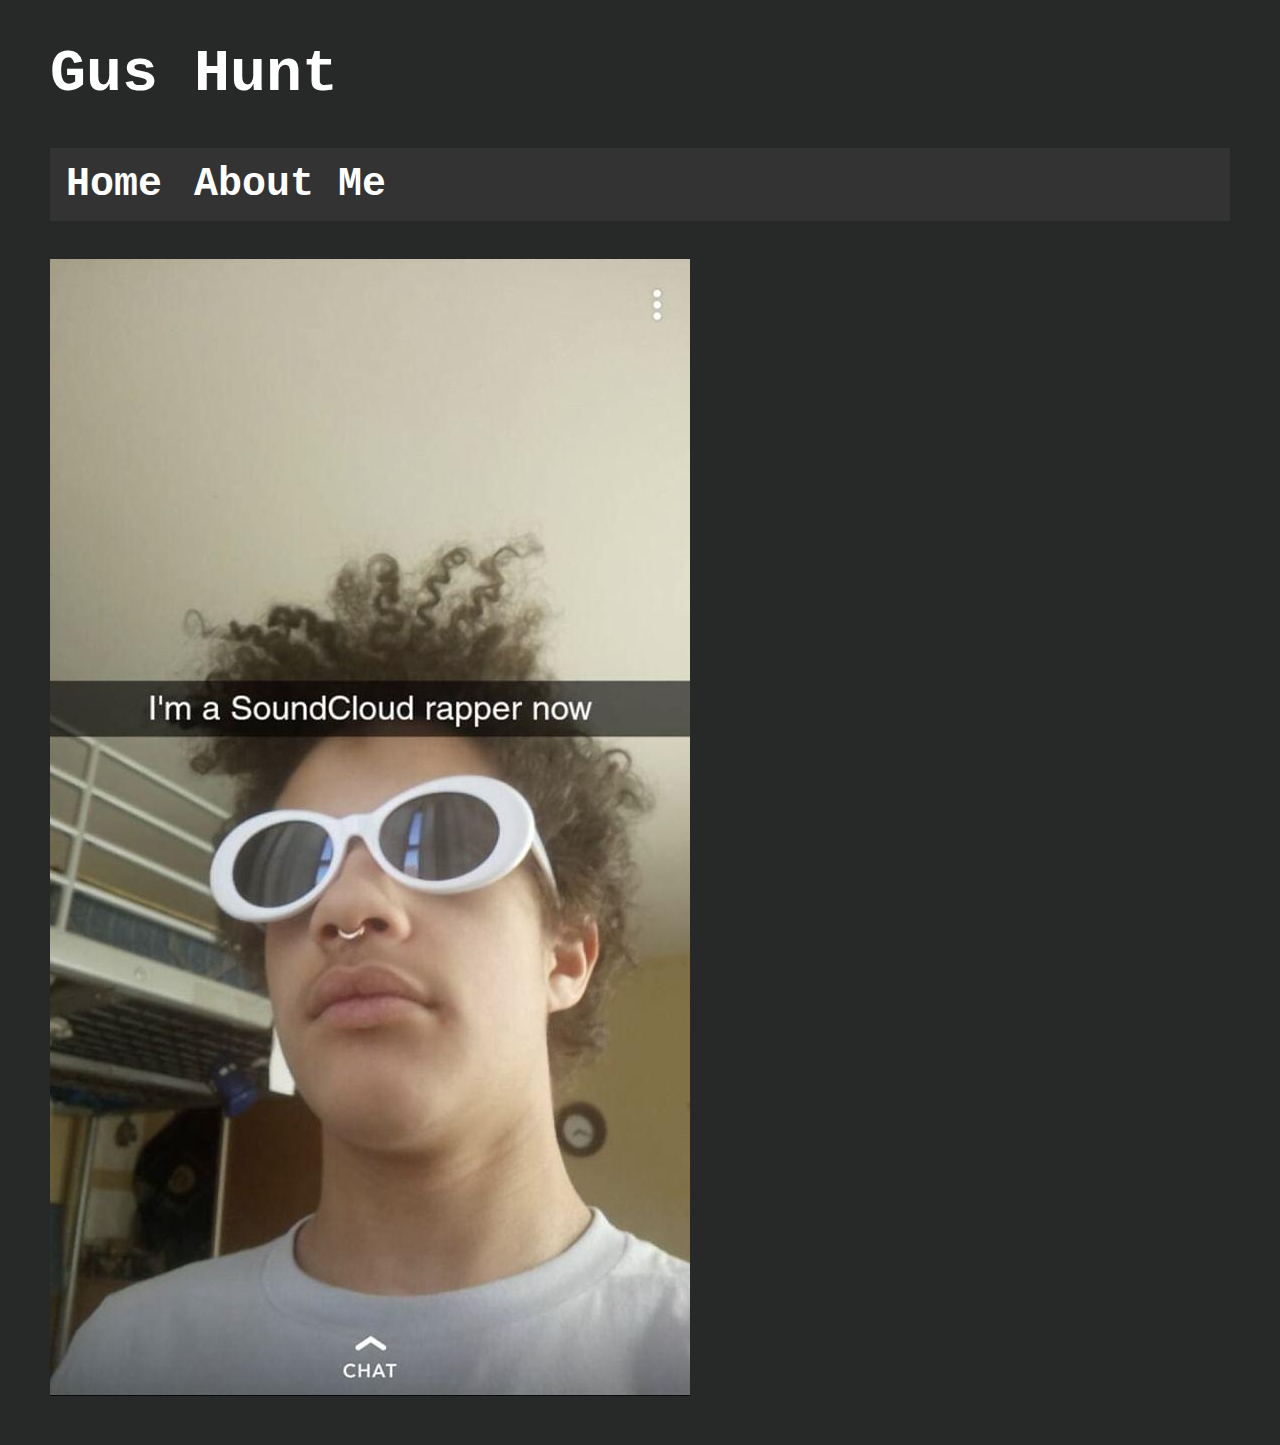
<file: index.html>
<!DOCTYPE html>
	<html>
		<head>
			<link rel="stylesheet" href="style.css">
			<link rel="shortcut icon" type="image/x-icon" href="favicon.ico">
			<title>Home</title>
		</head>
		<body>
			<h1>
			Gus Hunt
			</h1>
			<h2>
				<ul>
					<li><a href="https://gusicebreaker.github.io/">Home</a></li>
					<li><a href="https://gusicebreaker.github.io/about">About Me</a></li>
				</ul>
			</h2>
			<h3>
			<img src="images/soundcloud.jpg">
			</h3>
		</body>
	</html>
</file>
<file: style.css>
body {
      font: normal 20px Courier New;
      color: white;
	  margin-left: 50px;
	  margin-right: 50px;
	  background-color: #272828 ;
}
h1 {
    font-size: 300%;
}
p  {
    font-size: 120%;
}
b  {
    font-size: 150%;
}
h2 {
    font-size: 200%;
}
h3 {
    font-size: 190%;
}
li {
    display: inline;
}
ul {
    list-style-type: none;
    margin: 0;
    padding: 0;
    overflow: hidden;
    background-color: #333;
}

li {
    float: left;
}

li a {
    display: block;
    color: white;
    text-align: center;
    padding: 14px 16px;
    text-decoration: none;
}
li a:hover:not(.active) {
    background-color: #111;
}

li a:active {
	background-color: #54adf7;
}
.gmail {
    width: 130px;
    height: 195px;
    background: url("images/gmail.png") no-repeat;
    margin: 50px;
    }
.gmail:hover {
    background: url("/examples/images/card-front.jpg") no-repeat;
    }
</file>
